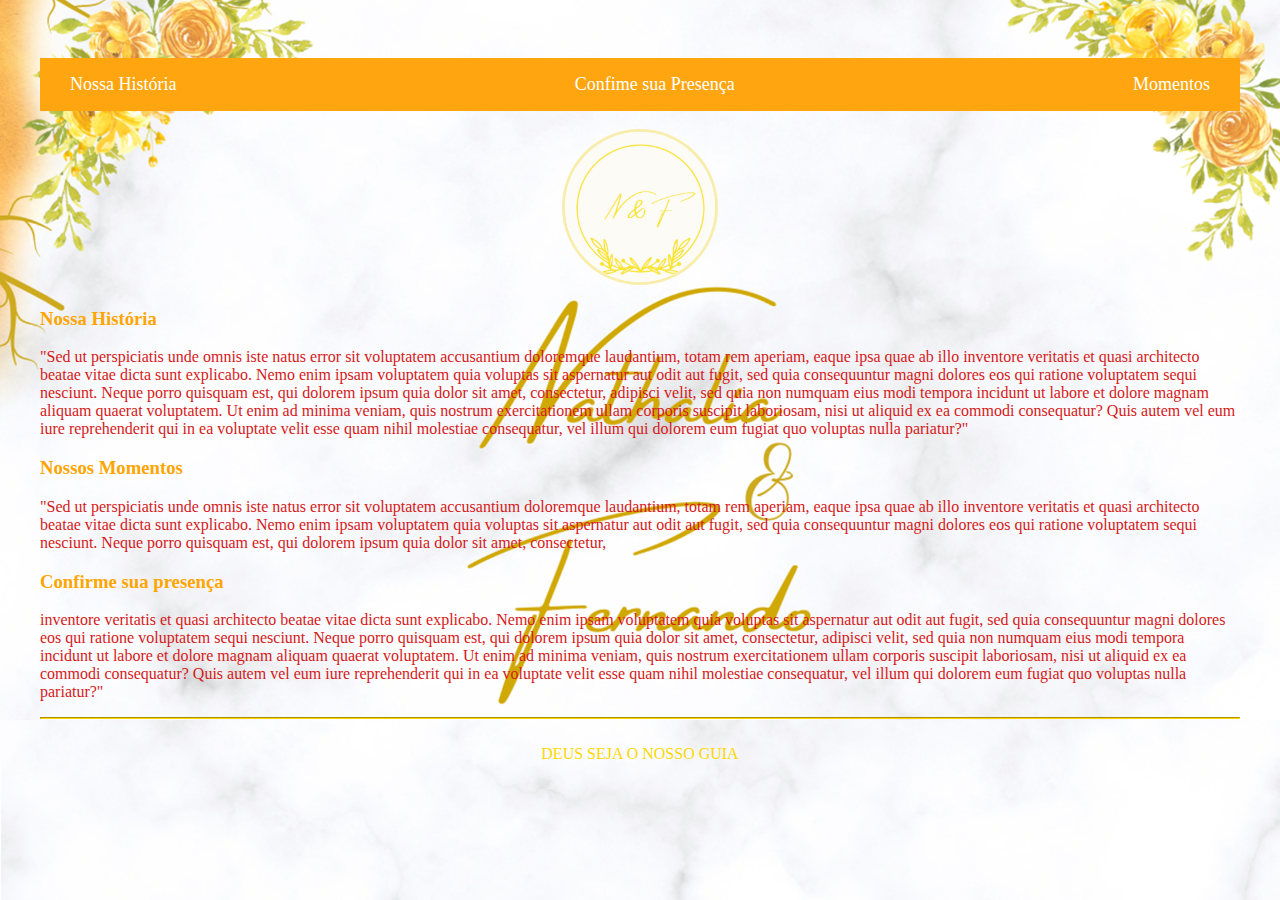
<file: index.html>
<!DOCTYPE html>
<html lang="pt-br">
    <head>
        <meta charset="UTF-8">
        <meta http-equiv="X-UA-Compatible" Content="IE=edge">
        <meta name="viewport" content="width=device-width, initial-scale=1.0">
        <title>Nathalia e Fernando </title>
        <link rel="stylesheet" href="index.css">
        <link rel="shortcut icon" href="./img/imgTitle.png">
    </head>
    <body class="fundobody">
        <div class="conteiner">
            <nav id="menuconfig">
                <ul>
                    <li>
                        <a href="nossaHistoria.html">Nossa História</a>
                    </li>
                    <li>
                        <a href="confirmarPresenca.html">Confime sua Presença</a>
                    </li>
                    <li>
                        <a href="momentos.html">Momentos</a>
                    </li>
                </ul>
            </nav>
            <header>
                <div class="center">
                    <img src="./img/imgTitle2.png" background-color="white"></imag>
                </div>
            </header>
            <main>
                <section>
                    <h3>Nossa História</h3>
                    <p>
                        "Sed ut perspiciatis unde omnis iste natus error sit voluptatem accusantium 
                        doloremque laudantium, totam rem aperiam, eaque ipsa quae ab illo 
                        inventore veritatis et quasi architecto beatae vitae dicta sunt explicabo. 
                        Nemo enim ipsam voluptatem quia voluptas sit aspernatur aut odit aut fugit, 
                        sed quia consequuntur magni dolores eos qui ratione voluptatem sequi nesciunt. 
                        Neque porro quisquam est, qui dolorem ipsum quia dolor sit amet, consectetur, 
                        adipisci velit, sed quia non numquam eius modi tempora incidunt ut labore et 
                        dolore magnam aliquam quaerat voluptatem. Ut enim ad minima veniam, quis 
                        nostrum exercitationem ullam corporis suscipit laboriosam, nisi ut aliquid ex 
                        ea commodi consequatur? Quis autem vel eum iure reprehenderit qui in ea voluptate 
                        velit esse quam nihil molestiae consequatur, vel illum qui dolorem eum fugiat 
                        quo voluptas nulla pariatur?"
                    </p>
                </section>
                <section>
                    <h3>Nossos Momentos</h3>
                    <p>
                        "Sed ut perspiciatis unde omnis iste natus error sit voluptatem accusantium 
                        doloremque laudantium, totam rem aperiam, eaque ipsa quae ab illo 
                        inventore veritatis et quasi architecto beatae vitae dicta sunt explicabo. 
                        Nemo enim ipsam voluptatem quia voluptas sit aspernatur aut odit aut fugit, 
                        sed quia consequuntur magni dolores eos qui ratione voluptatem sequi nesciunt. 
                        Neque porro quisquam est, qui dolorem ipsum quia dolor sit amet, consectetur, 
                        
                    </p>
                </section>
                <section>
                    <h3>Confirme sua presença</h3>
                    <p>
                        inventore veritatis et quasi architecto beatae vitae dicta sunt explicabo. 
                        Nemo enim ipsam voluptatem quia voluptas sit aspernatur aut odit aut fugit, 
                        sed quia consequuntur magni dolores eos qui ratione voluptatem sequi nesciunt. 
                        Neque porro quisquam est, qui dolorem ipsum quia dolor sit amet, consectetur, 
                        adipisci velit, sed quia non numquam eius modi tempora incidunt ut labore et 
                        dolore magnam aliquam quaerat voluptatem. Ut enim ad minima veniam, quis 
                        nostrum exercitationem ullam corporis suscipit laboriosam, nisi ut aliquid ex 
                        ea commodi consequatur? Quis autem vel eum iure reprehenderit qui in ea voluptate 
                        velit esse quam nihil molestiae consequatur, vel illum qui dolorem eum fugiat 
                        quo voluptas nulla pariatur?"
                    </p>
                </section>
            </main>
            <hr>
            <footer>
                <p>
                    DEUS SEJA O NOSSO GUIA
                </p>
            </footer>
        </div>
    </body>
</html>
</file>
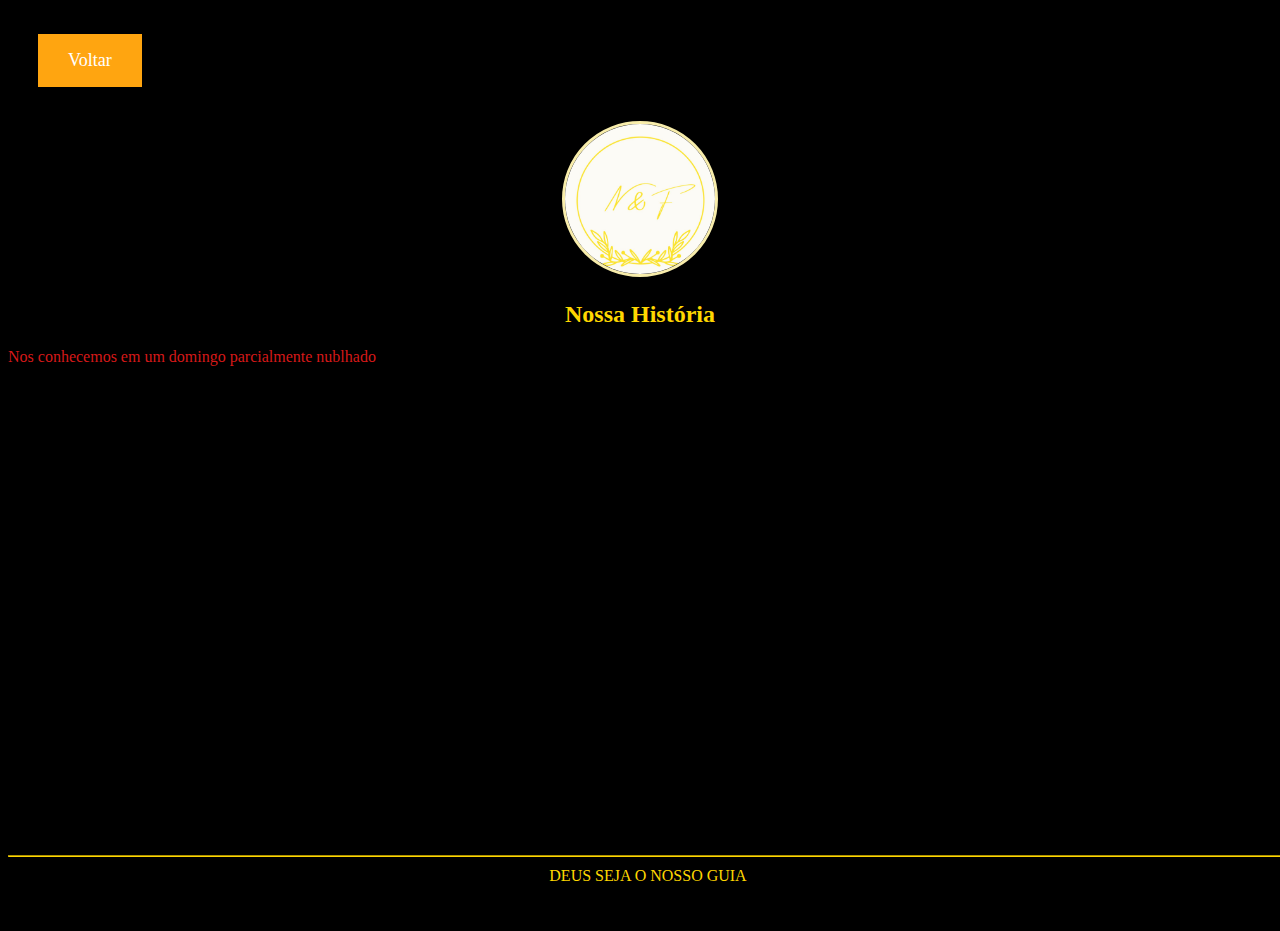
<file: nossaHistoria.html>
<!DOCTYPE html>
<html lang="pt-br">
    <head>
        <meta charset="UTF-8">
        <meta http-equiv="X-UA-Compatible" Content="IE=edge">
        <meta name="viewport" content="width=device-width, initial-scale=1.0">
        <title>Nathalia e Fernando </title>
        <link rel="stylesheet" href="index.css">
        <link rel="shortcut icon" href="./img/imgTitle.png">
    </head>
    <body class="fundoopacity">
        <div class="fundocabecalho">
            <nav>
                <ul>
                    <li id="menuNossaConfig">
                        <a href="index.html">Voltar</a>
                    </li>
                </ul>
            </nav>
            <header>
                <div class="center">
                    <a href="index.html"><img src="./img/imgTitle2.png" alt="Voltar à página inicial"></a>
                </div>
                <h2>Nossa História</h2>
            </header>
        </div>
        <p class="texthistoria">
            Nos conhecemos em um domingo parcialmente nublhado
        </p>
        <hr id="hrconfig">
        <footer id="rodapeconfig">
            <p>
                DEUS SEJA O NOSSO GUIA
            </p>
        </footer>
    </body>
</html>
</file>
<file: index.css>
body {
    background-color: rgb(0, 0, 0);
    font-family: 'Amsterdam four','Times New Roman', Times, serif;
}

.fundobody {
    background: url(./img/layout4-2.png), url(./img/layout3-1.png);
    background-size: 100%;
    background-repeat: no-repeat, repeat;    
}

#menuconfig {
    background-color: #ffa510;
}

ul {
    display: flex;
    justify-content: space-between;
    list-style-type: none;
    align-items: center;
    padding: 16px 30px;
    font-size: 18px;
}

a {
    color: rgb(255, 255, 255);
    text-decoration: none;
}

header img {
    width:150px;
    height: 150px;
    border-radius: 50%;
    border: 3px solid   rgb(248, 237, 171);
    text-align: center;
}

.center {
    text-align: center;
}

h1 {
    color: gold;
}

h2 {
    text-align: center;
    color: gold;
}

h3 {
    color: orange;
}

p {
    color:rgb(214, 25, 25)
}

footer P {
    color: gold;
    text-align: center;
    padding-top: 10px;
    padding-bottom: 5px;
}

hr {
    border-color: gold;
}

.texthistoria {
    color: rgb(214, 25, 25);
}

#menuNossaConfig {
    background-color: #ffa510;
    color: orange;
    display: flex;
    padding: 16px 30px;
    font-size: 18px;
}

#rodapeconfig {
    position: absolute;
    bottom: 0;
    width: 100%;
    height: 100px;    
    text-align: center;
    line-height: 100px;
}

#hrconfig {
    position: absolute;
    bottom: 35px;
    width: 100%;
}

@media screen and (min-width: 1280px) {
    
    .conteiner {
        width: 1200px;
        padding: 2rem;
    }    
}

@media screen and (max-width: 800px) {
    .conteiner {
        width: auto;
        padding: 0;
    } 

    .fundobody {
        background: url(./img/layout4-2.png), url(./img/layout3-1.png);
        background-size: 100%;
        background-repeat: no-repeat, repeat;    
        width: 100%;
        padding: 2px;
        margin: 0 auto 2px auto;
        display: flex;
        flex-direction: column;
        background-position-y: 35px;
    }

    header {
        margin-top: 0;
        padding: 0;
    }

    header img {
        width:50px;
        height: 50px;
        border-radius: 50%;
        border: 2px solid   rgb(248, 237, 171);
        text-align: center;
    }

    .fundocabecalho {
        width: 50%;
        display: flex;
        font-size: 9px;
    }

    ul {
        display: flex;
        justify-content: space-between;
        list-style-type: none;
        align-items: center;
        padding: 10px 18px;
        font-size: 12px;
    }
}
</file>
